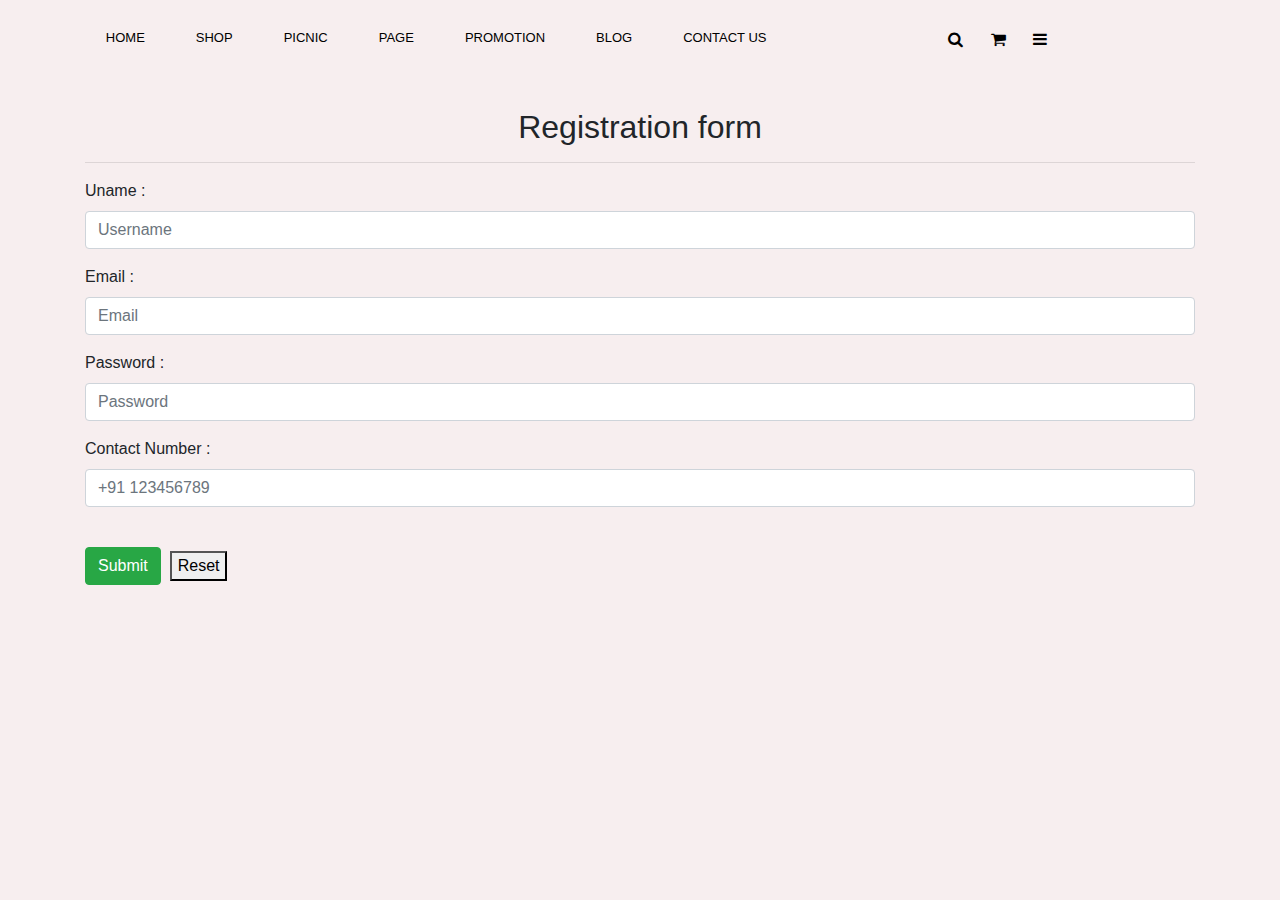
<file: contact.html>
<!doctype html>
<html lang="en">

<head>
    <!-- Required meta tags -->
    <meta charset="utf-8">
    <meta name="viewport" content="width=device-width, initial-scale=1, shrink-to-fit=no">

    <!-- Bootstrap CSS -->
    <link rel="stylesheet" href="https://maxcdn.bootstrapcdn.com/bootstrap/4.0.0/css/bootstrap.min.css"
        integrity="sha384-Gn5384xqQ1aoWXA+058RXPxPg6fy4IWvTNh0E263XmFcJlSAwiGgFAW/dAiS6JXm" crossorigin="anonymous">

    <link rel="stylesheet" href="/css/contact.css">

    <link rel="stylesheet" href="https://cdnjs.cloudflare.com/ajax/libs/font-awesome/4.7.0/css/font-awesome.min.css">

    <title>Contact Us</title>
</head>

<body>

    <div class="container-fluid">

        <!-- nav -->
        <div class="row">

          

            <div class="col-xs-2 col-sm-8 ">
                <nav>

                    <ul class="nav justify-content-center ulnav">

                        <li class="nav-item">
                            <a class="nav-link black" href="index.html">HOME</a>
                        </li>
                        <li class="nav-item">
                            <a class="nav-link black" href="#">SHOP</a>
                        </li>
                        <li class="nav-item">
                            <a class="nav-link black" href="#">PICNIC</a>
                        </li>
                        <li class="nav-item">
                            <a class="nav-link black" href="#">PAGE</a>
                        </li>
                        <li class="nav-item">
                            <a class="nav-link black" href="#">PROMOTION</a>
                        </li>
                        <li class="nav-item">
                            <a class="nav-link black" href="#">BLOG</a>
                        </li>
                        <li class="nav-item">
                            <a class="nav-link black" href="#">CONTACT US</a>
                        </li>

                    </ul>



                </nav>
            </div>

            <div class="col-xs-2 col-sm-2 ">

                <span class="navbar-text navspan color7" style="margin-top: 20px;">
                    <i class="fa fa-search" aria-hidden="true" style="padding-left: 80px;"></i>
                    <i class="fa fa-shopping-cart" aria-hidden="true" style="padding-left: 23px;"></i>
                    <i class="fa fa-bars" aria-hidden="true" style="padding-left: 23px;"></i>
                </span>

            </div>

        </div>

        <!-- slider -->
        <div class="container-fluid">

            <!-- <div id="carouselExampleControls" class="carousel slide" data-ride="carousel">
                <div class="carousel-inner" style="margin-top: 23px;">
                    <div class="carousel-item active">
                        <img class="d-block w-100" src="images/banner1.jpg" alt="Firstbanner">
                    </div>
                    <div class="carousel-item">
                        <img class="d-block w-100" src="images/banner2.jpg" alt="Secondbanner">
                    </div>
                    <div class="carousel-item">
                        <img class="d-block w-100" src="images/banner3.jpg" alt="Thirdbanner">
                    </div>
                </div>
                <a class="carousel-control-prev" href="#carouselExampleControls" role="button" data-slide="prev">
                    <span class="carousel-control-prev-icon" aria-hidden="true"></span>
                    <span class="sr-only">Previous</span>
                </a>
                <a class="carousel-control-next" href="#carouselExampleControls" role="button" data-slide="next">
                    <span class="carousel-control-next-icon" aria-hidden="true"></span>
                    <span class="sr-only">Next</span>
                </a>
            </div> -->

            <!-- form -->
            <br>
            <br>
            <div class="container">

                <h2 style="text-align: center;">Registration form</h2><hr>


                <form id="admissionform" action="" onsubmit="return validateForm()" novalidate>

                    <div class="form-group">
                        <label for="Uname">Uname :</label><input type="text" name=uname id="uname" class="form-control"
                            placeholder="Username" onblur="validate1()">
                        <p id="error1"></p>
                    </div>


                    <div class="form-group">
                        <label for="inputEmail">Email :</label><input type="email" class="form-control" name="email"
                            id="email" placeholder="Email" onblur="validate2()">
                        <p id="error2"></p>
                    </div>

                    <div class="form-group">
                        <label for="inputPassword">Password :</label><input type="password" class="form-control"
                            name="password" id="password" placeholder="Password" onblur="validate3()">
                        <p id="error5"></p>
                    </div>

                    <div class="form-group">
                        <label for="number">Contact Number :</label><input type="text" class="form-control"
                            name="number" id="number" placeholder="+91 123456789" onblur="validate4()">
                        <p id="error4"></p>
                    </div>
                      
                    <br>
                <button type="submit" class="btn btn-success">Submit</button>&nbsp;&nbsp;<button type="reset class="btn btn-danger">Reset</button>




            </div>
            <br>



            
            


    <!-- Optional JavaScript -->
    <!-- jQuery first, then Popper.js, then Bootstrap JS -->
    <script src="https://code.jquery.com/jquery-3.2.1.slim.min.js"
        integrity="sha384-KJ3o2DKtIkvYIK3UENzmM7KCkRr/rE9/Qpg6aAZGJwFDMVNA/GpGFF93hXpG5KkN"
        crossorigin="anonymous"></script>
    <script src="https://cdnjs.cloudflare.com/ajax/libs/popper.js/1.12.9/umd/popper.min.js"
        integrity="sha384-ApNbgh9B+Y1QKtv3Rn7W3mgPxhU9K/ScQsAP7hUibX39j7fakFPskvXusvfa0b4Q"
        crossorigin="anonymous"></script>
    <script src="https://maxcdn.bootstrapcdn.com/bootstrap/4.0.0/js/bootstrap.min.js"
        integrity="sha384-JZR6Spejh4U02d8jOt6vLEHfe/JQGiRRSQQxSfFWpi1MquVdAyjUar5+76PVCmYl"
        crossorigin="anonymous"></script>

    <script src="/JS/contact.js"></script>
</body>

</html>
</file>
<file: css/contact.css>
body{
    background-color: rgb(247, 238, 239);
    font-family: Arial, Helvetica, sans-serif;
} 
.black{
    color: black;
    font-size: 13px;
    padding-left: 35px;
}

.ulnav{
    margin-top: 20px;
}

.left{
    text-align: left;
}

.featured{
    margin-top: 45px; margin-bottom: -10px;
}

span{
    color: red;
}

.featuredimg{
    padding-top: 20px;
}

.yellow-color {
    color:yellow;
    

    }
.red-color {
        color:red;
        }
        
.blue-color {
            color:blue;
            }     
 .purple-color {
  color:purple;
     }  
     
.btn-size{
    padding: 1px 15px;
    margin-right: 10px;
    border: 1px solid rgb(195, 203, 206);
    background: white;
}
.btn-time{
    padding-top: 3px;
    padding:8px 15px;
    border: 1px solid rgb(41, 147, 233);
    background: rgb(41, 147, 233);
    color: white;
    margin-right: 10px;
}

.btn-size1{
    padding: 1px 9px;
    height: 35px;
    border: 1px solid rgb(195, 203, 206);
    background: white;
}
.btn-size1:hover{
    background-color: rgb(41, 147, 233);
    color: white;
}

.backimg{
    background-image: url(/images/bokeh_background.jpg);
    background-repeat: no-repeat;
    background-size: 100% 100%;


    height: 500px;
   
    
}



.color1{
    background-color: #4267B2;
}
.color2{
    background-color: #1DA1F2;
}
.color3{
    background-color: #8a3ab9;
}
.color4{
    background-color:  #e95950;
}
.color5{
    background-color: 	#E60023;
}

.last{
     background-color: rgb(26, 25, 25);;
    height: 300px;
}

.color7{
    color: black;
}
</file>
